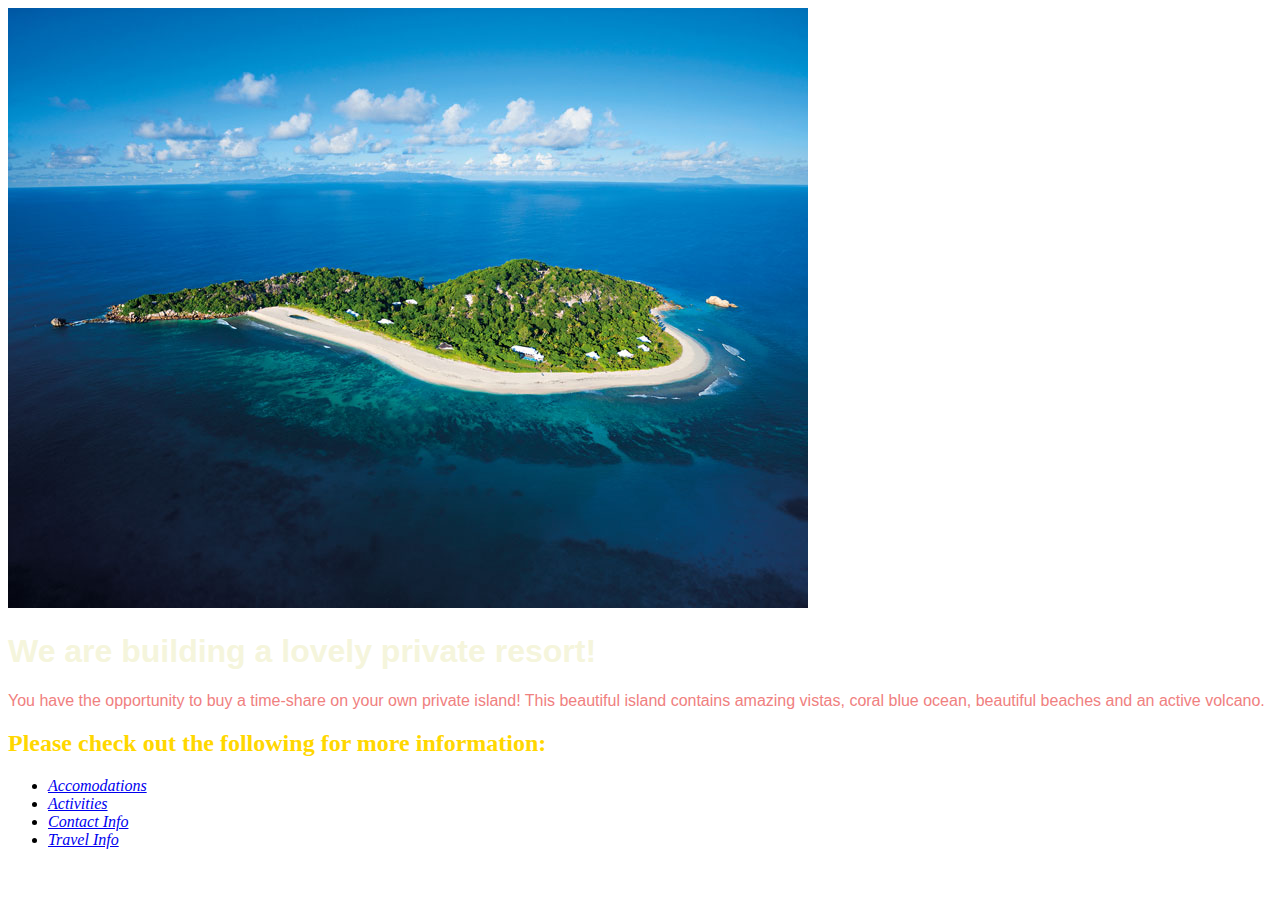
<file: index.html>
<!DOCTYPE html>
<html lang="en-US">

<head>
  <link href="css/styles.css" rel="stylesheet" type="text/css">
  <title>Welcome to our private resort</title>
  <img src="pictures/island.jpg" alt="The island">
</head>
<body>

<h1>We are building a lovely private resort!</h1>
  <p>You have the opportunity to buy a time-share on your own private island! This beautiful island contains amazing vistas, coral blue ocean, beautiful beaches and an active volcano.
  </p> 
<h2>Please check out the following for more information:</h2>

<ul>
  <li><a href="accomodations.html">Accomodations</a></li>
  <li><a href="activities.html">Activities</a></li>
  <li><a href="contact.html">Contact Info</a></li>
  <li><a href="travel-info.html">Travel Info</a></li>
</ul>

</body>

</html>
</file>
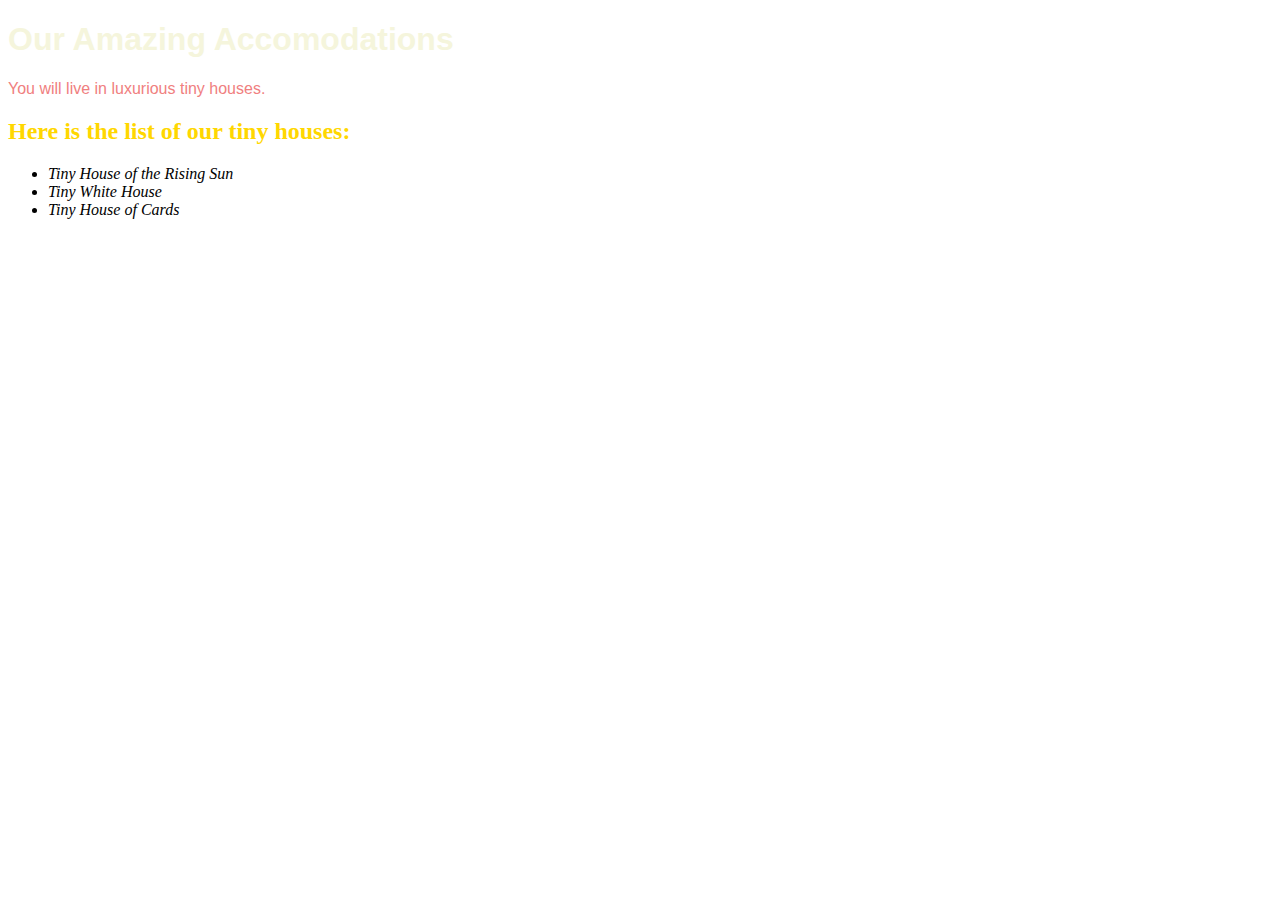
<file: accomodations.html>
<!DOCTYPE html>
<html lang="en-US">

<head>
  <link href="css/styles.css" rel="stylesheet" type="text/css">
  <title>Accomodations</title>
</head>

<body>

  <h1>Our Amazing Accomodations</h1>
  <p>You will live in luxurious tiny houses.
  </p>

  <h2>Here is the list of our tiny houses:</h2>
  <ul>
    <li>Tiny House of the Rising Sun</li>
    <li>Tiny White House</li>
    <li>Tiny House of Cards</li>
  </ul>
</body>

</html>
</file>
<file: css/styles.css>
h1 {
  color:beige;
  font-family: Verdana, Geneva, Tahoma, sans-serif;
}

h2 {
  color:gold;
}

p {
  font-family:'Franklin Gothic Medium', 'Arial Narrow', Arial, sans-serif;
  color:lightcoral;
}

ul {
  font-style: italic;
}
</file>
